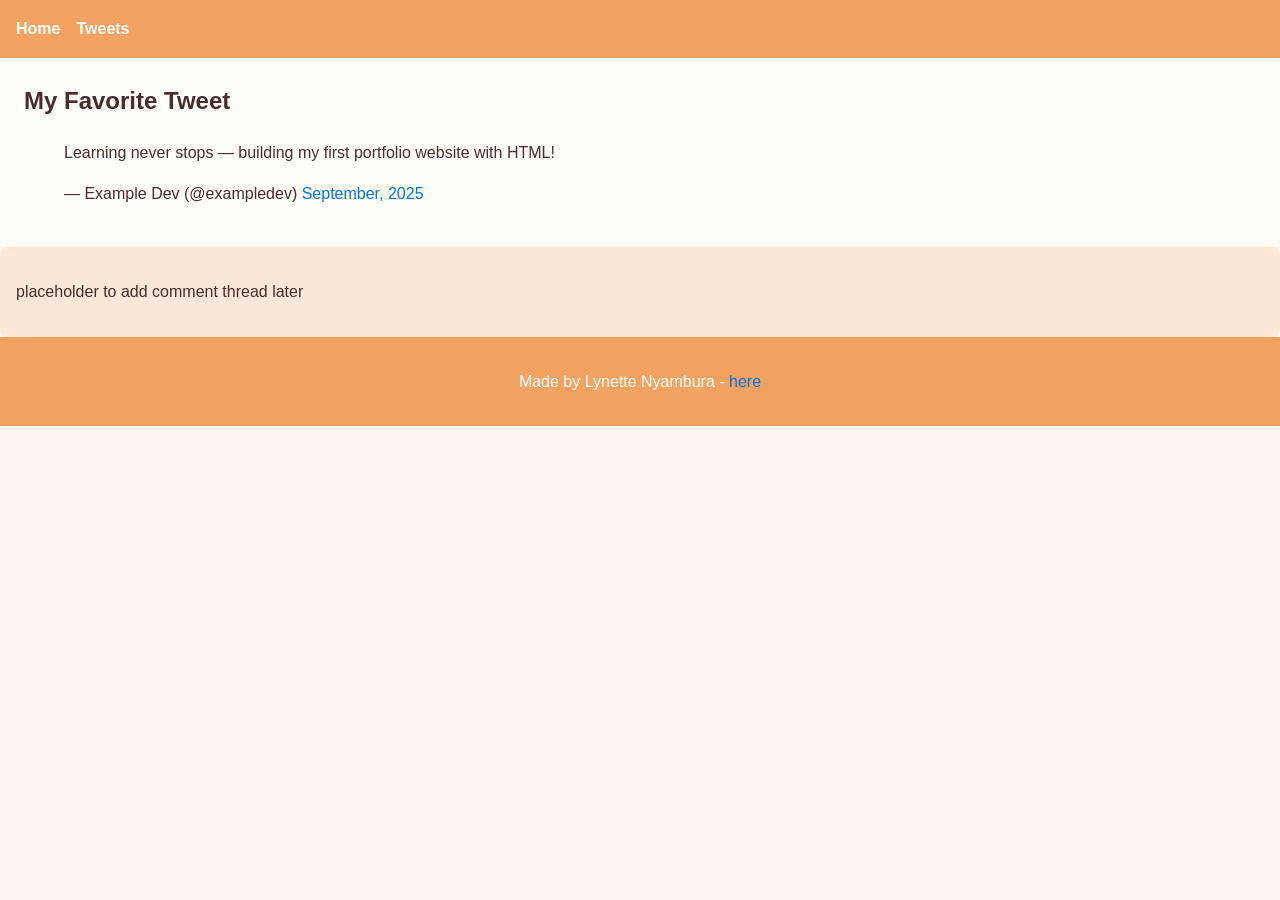
<file: tweets.html>
<!DOCTYPE html>
<html lang="en">
  <head>
    <meta charset="UTF-8" />
    <meta name="viewport" content="width=device-width, initial-scale=1.0" />
    <title>My Tweets</title>
    <link href="base.css" rel="stylesheet" />
    <link href="styles.css" rel="stylesheet" />
  </head>
  <body class="works_on_smartphone">
    <header>
      <ul>
        <li><a href="index.html">Home</a></li>
        <li><a href="tweets.html">Tweets</a></li>
      </ul>
    </header>

    <main>
      <article>
        <h1>My Favorite Tweet</h1>

        <!-- Embedded Tweet -->
        <blockquote class="twitter-tweet">
          <p lang="en" dir="ltr">
            Learning never stops — building my first portfolio website with
            HTML!
          </p>
          &mdash; Example Dev (@exampledev)
          <a href="https://twitter.com/exampledev/status/1234567890"
            >September, 2025</a
          >
        </blockquote>
        <script
          async
          src="https://platform.twitter.com/widgets.js"
          charset="utf-8"
        ></script>
      </article>

      <aside>
        <p>placeholder to add comment thread later</p>
      </aside>
    </main>

    <footer>
      <p>
        Made by Lynette Nyambura -
        <a href="https://github.com/lynettenyambura/" target="_blank">here</a>
      </p>
    </footer>
  </body>
</html>
</file>
<file: base.css>
html {
  scroll-behavior: smooth;
}

body {
  margin: 0;
  padding: 0;
  font-family: Arial, Helvetica, sans-serif;
  line-height: 1.6;
  background-color: #f9f9f9;
  color: #333;
}

a {
  color: #0073e6;
  text-decoration: none;
}

a:hover {
  text-decoration: underline;
}

h1,
h2,
h3,
h4,
h5,
h6 {
  margin-top: 0;
}
</file>
<file: styles.css>
body {
  font-family: Arial, sans-serif;
  background-color: #fff8f0;
  color: #4a2c2a; 
  margin: 0;
}

header {
  background-color: #f4a261; 
  padding: 1rem;
}

header ul {
  list-style: none;
  padding: 0;
  margin: 0;
  display: flex;
  gap: 1rem;
}

header li a {
  text-decoration: none;
  color: white;
  font-weight: bold;
}

header li a:hover {
  color: #2a9d8f; 
}

article {
  background-color: #fffdf8; 
  padding: 1.5rem;
  border-radius: 8px;
}

table {
  width: 100%;
  border-collapse: collapse;
  margin-top: 1rem;
}

th, td {
  padding: 0.75rem;
  border: 1px solid #e0c3a3;
  text-align: left;
}

th {
  background-color: #f7c59f; 
}

tr:nth-child(even) {
  background-color: #fff2e0; 
}

aside {
  background-color: #ffe8d6; 
  padding: 1rem;
  border-radius: 8px;
}

footer {
  background-color: #f4a261;
  color: white;
  text-align: center;
  padding: 1rem;
}
.logo {
  font-size: 1.8rem;    
  color: #fff;      
  margin-right: 1rem;   
}
</file>
